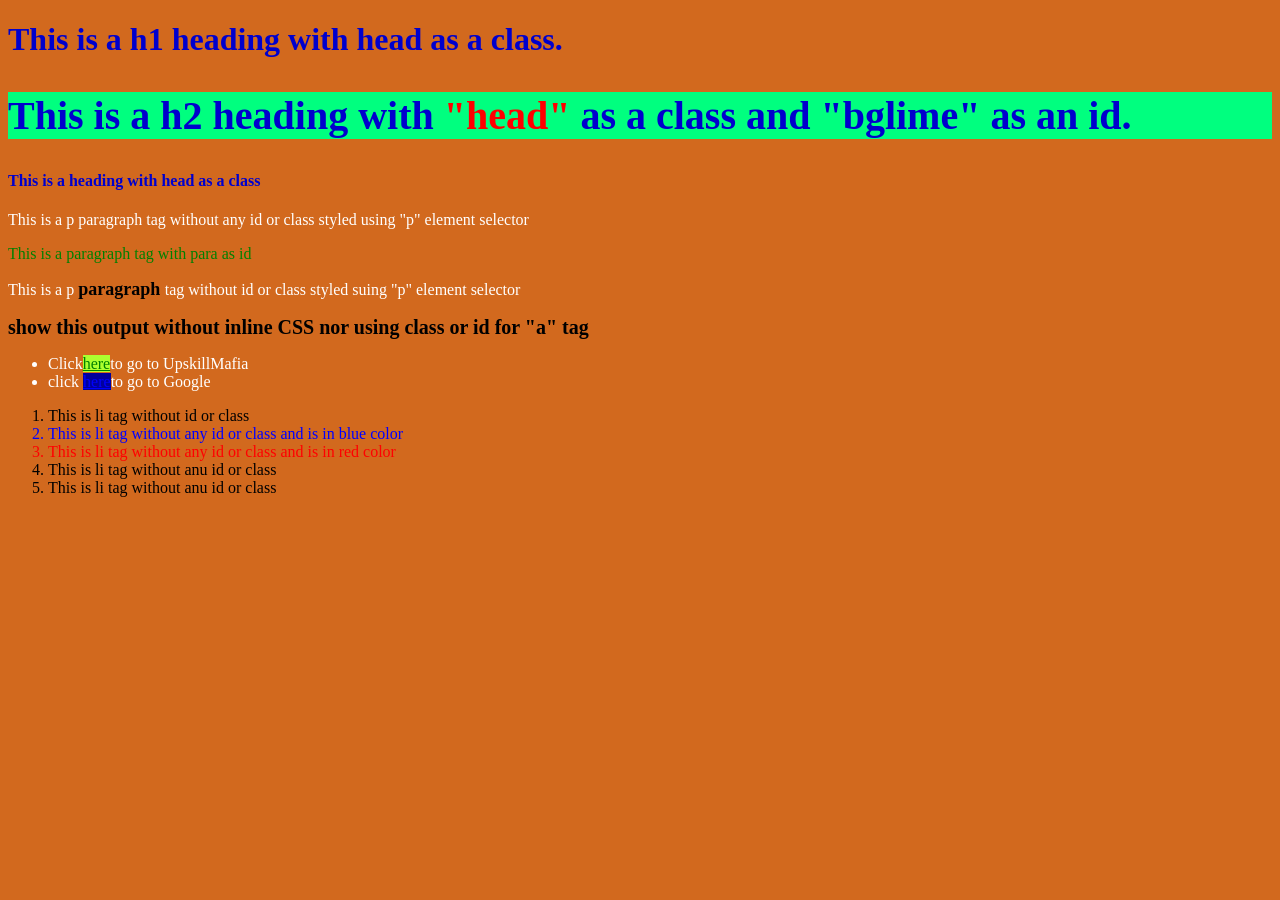
<file: Task3/index.html>
<!DOCTYPE html>
<html lang="en">
<head>
    <meta charset="UTF-8">
    <meta name="viewport" content="width=device-width, initial-scale=1.0">
    <title>Document</title>
    <link rel ="stylesheet" href="style.css"/>
</head>
<body>
    <h1 class = "head">This is a h1 heading with head as a class.</h1>
    <h2 class="head" id="bglime">This is a h2 heading with <span >"head"</span> as a class and "bglime" as an id.</h2>
    <h4 class="head" >This is a heading with head as a class</h4>
    <p>This is a p paragraph tag without any id or class styled using "p" element selector</p>
    <p id="para">This is a paragraph tag with para as id</p>
    <p>This is a p <strong >paragraph </strong>tag without id or class styled suing "p" element selector</p>
    <a class="link"><b>show this output without inline CSS nor using class or id for "a" tag</b></a>
    <ul >
        <li>Click<a href="http://127.0.0.1:5500/Task3/index.html">here</a>to go to UpskillMafia</li>
        <li>click <a  href="www.google.com">here</a>to go to Google</li>
    </ul>
    <ol>
        <li>This is li tag without id or class</li>
        <li >This is li tag without any id or class and is in blue color</li>
        <li >This is li tag without any id or class and is in red color</li>
        <li>This is li tag without anu id or class</li>
        <li>This is li tag without anu id or class</li>
    </ol>
</body>
</html>
</file>
<file: Task3/style.css>
h1{
            color:rgb(0,0,190);
        }
        .head{
            
            color: rgb(0,0,205);
        }
        #bglime{
            background-color: springgreen;
            font-size: 40px;
        }
        #bglime span{
             color: red;
        }
        p{
            color: white;
        }
        #para{
            color: green;
        }
        body{
            background-color: chocolate;
        }
        .clr{
            color: red;
        }
        .cb{
            color: blue;
        }
        ul li:last-child a{
            background-color:rgb(0,0,156) ;
            color: blue;
        }
        ul li:first-child a{
        background-color: greenyellow;
        color: green
        }
        ul{
            color: white;
        }
        p:nth-of-type(3) strong{
            color: black; 
            font-size: 18px;
        }
        
        .link{
            font-size: 20px;
        }
        ol li:nth-child(2){
            color: blue;
        }
        ol li:nth-child(3){
            color: red; 
        }
</file>
